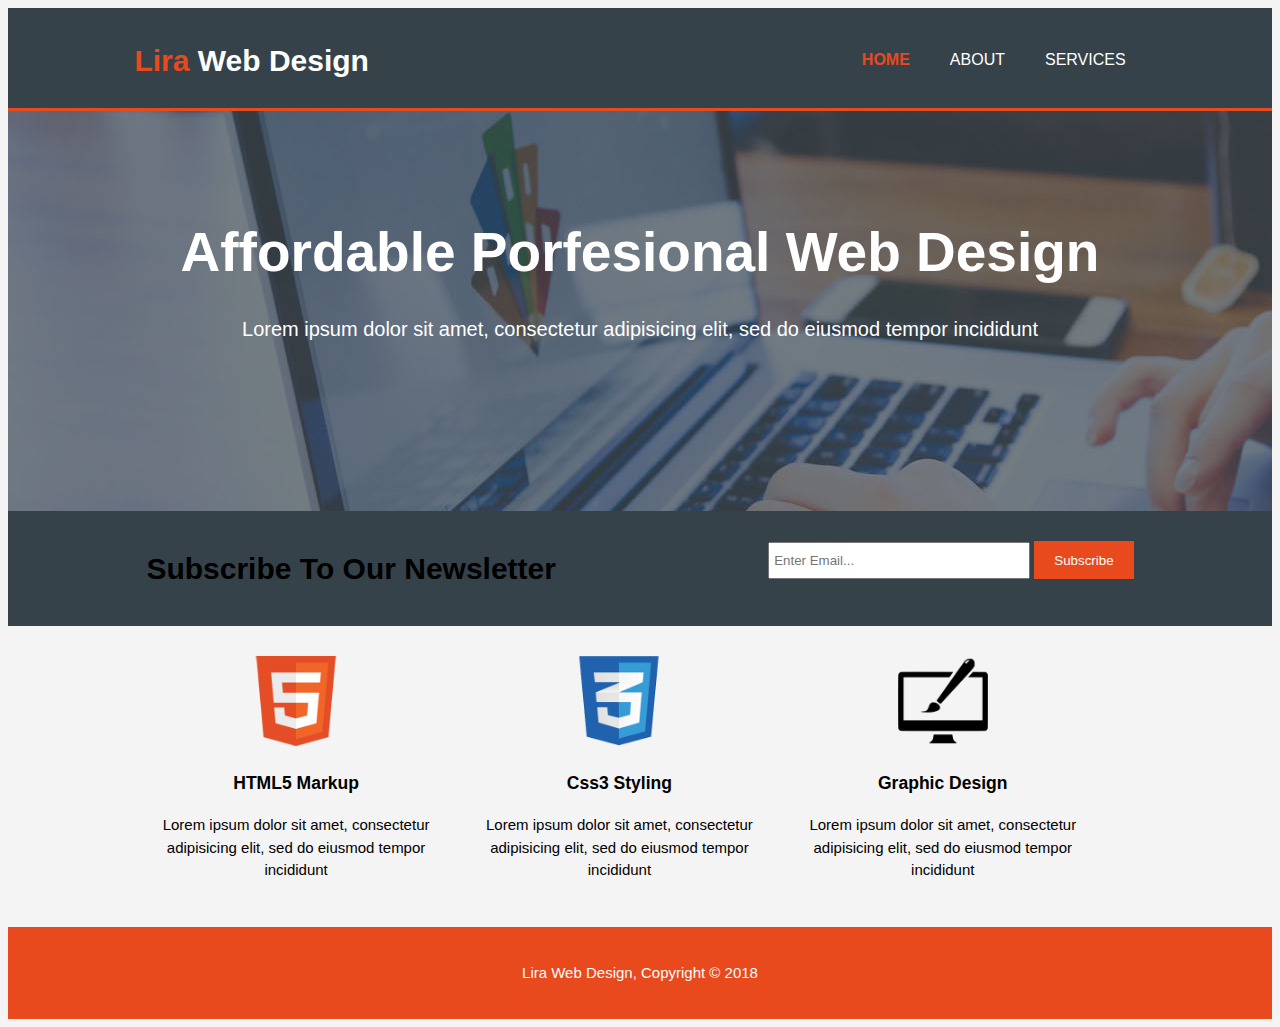
<file: Lira Web Design/index.html>
<!DOCTYPE html>
<html lang="en">
<head>
    <meta charset="UTF-8">
    <meta name="viewport" content="width=device-width, initial-scale=1.0">
    <meta http-equiv="X-UA-Compatible" content="ie=edge">
    <meta name="description" content="Affordable and profesional web design">
    <meta name="keywords" content="web design, affordable web design, profesional web design">
    <meta name="author" content="Savu Alexandru">

    <title>Lira Web Design | Welcome</title>
    <link rel="stylesheet" href="./css/style.css">
</head>

<body>
    <header>
        <div class="container">
            <div id="branding">
                <h1><span class="highlight">Lira</span> Web Design</h1>
            </div>
            <nav>
              <ul>
                <li class="current"><a href="index.html">Home</a></li>
                <li><a href="about.html">About</a></li>
                <li><a href="services.html">Services</a></li>
              </ul>
            </nav>

        </div>

    </header>

    <section id="showcase">
      <div class="container">
        <h1>Affordable Porfesional Web Design</h1>
        <p>Lorem ipsum dolor sit amet, consectetur adipisicing elit, sed do eiusmod tempor incididunt </p>
      </div>
    </section>
    <section id="newsletter">
      <div class="container">
        <h1>Subscribe To Our Newsletter</h1>
        <form >
          <input type="email" placeholder="Enter Email...">
          <button type="submit" class="button_1">Subscribe</button>
        </form>
      </div>
    </section>

    <section id="boxes">
      <div class="container">
        <div class="box">
          <img src="./img/logo_html.png" >
          <h3>HTML5 Markup</h3>
          <p>Lorem ipsum dolor sit amet, consectetur adipisicing elit, sed do eiusmod tempor incididunt</p>
        </div>
        <div class="box">
          <img src="./img/logo_css.png" >
          <h3>Css3 Styling</h3>
          <p>Lorem ipsum dolor sit amet, consectetur adipisicing elit, sed do eiusmod tempor incididunt</p>
        </div>
        <div class="box">
          <img src="./img/logo_brush.png" >
          <h3>Graphic Design</h3>
          <p>Lorem ipsum dolor sit amet, consectetur adipisicing elit, sed do eiusmod tempor incididunt</p>
        </div>
      </div>
    </section>
    <footer>
      <p>Lira Web Design, Copyright &copy; 2018 </p>

    </footer>

</body>
</html>
</file>
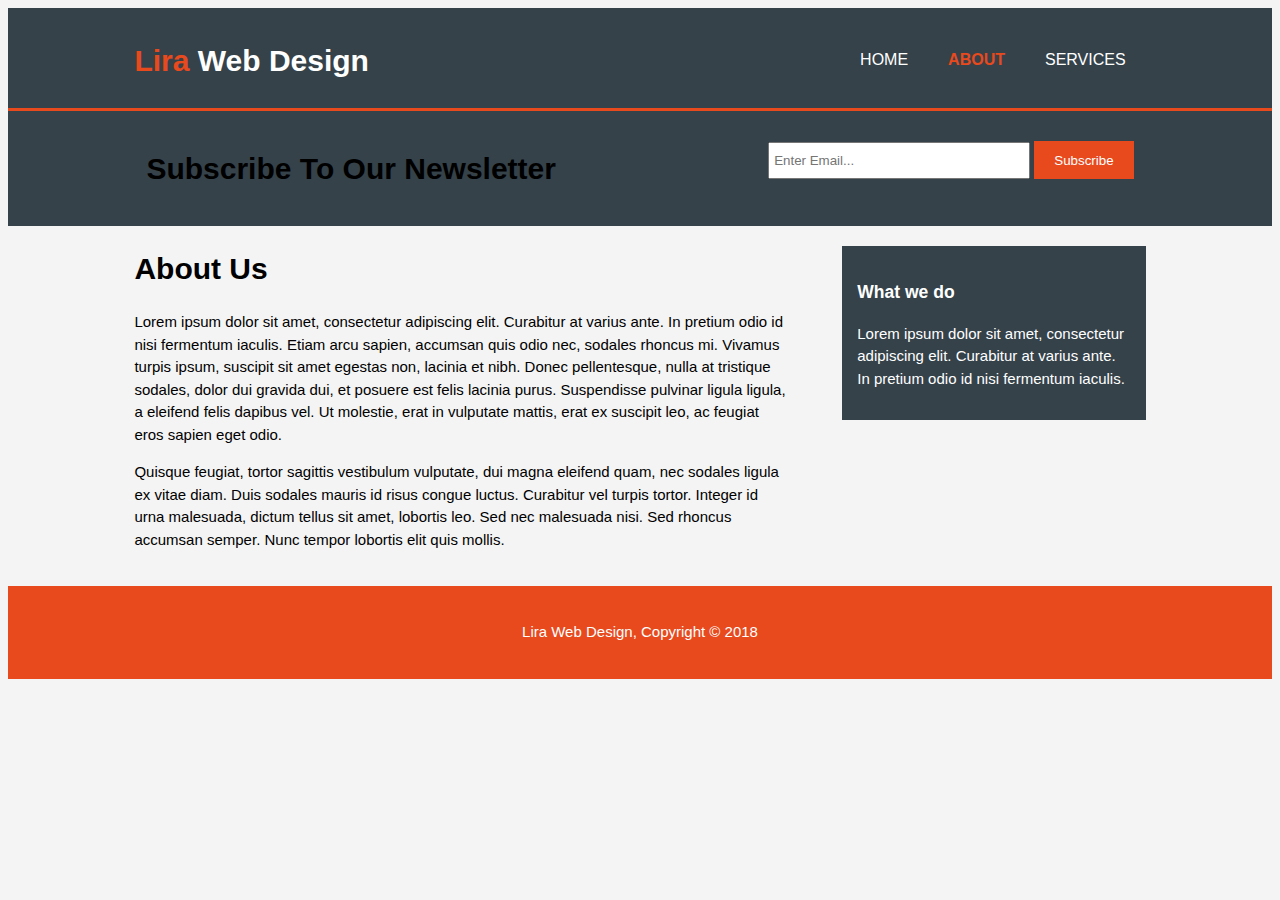
<file: Lira Web Design/about.html>
<!DOCTYPE html>
<html lang="en">
<head>
    <meta charset="UTF-8">
    <meta name="viewport" content="width=device-width, initial-scale=1.0">
    <meta http-equiv="X-UA-Compatible" content="ie=edge">
    <meta name="description" content="Affordable and profesional web design">
    <meta name="keywords" content="web design, affordable web design, profesional web design">
    <meta name="author" content="Savu Alexandru">

    <title>Lira Web Design | About</title>
    <link rel="stylesheet" href="./css/style.css">
</head>

<body>
    <header>
        <div class="container">
            <div id="branding">
                <h1><span class="highlight">Lira</span> Web Design</h1>
            </div>
            <nav>
              <ul>
                <li><a href="index.html">Home</a></li>
                <li  class="current"><a href="about.html">About</a></li>
                <li><a href="services.html">Services</a></li>
              </ul>
            </nav>

        </div>

    </header>


    <section id="newsletter">
      <div class="container">
        <h1>Subscribe To Our Newsletter</h1>
        <form >
          <input type="email" placeholder="Enter Email...">
          <button type="submit" class="button_1">Subscribe</button>
        </form>
      </div>
    </section>

    <section id="main">
      <div class="container">
      <article id="main-col">
        <h1 class="page-title">About Us</h1>
        <p>Lorem ipsum dolor sit amet, consectetur adipiscing elit. Curabitur at varius ante. In pretium odio id nisi fermentum iaculis. Etiam arcu sapien, accumsan quis odio nec, sodales rhoncus mi. Vivamus turpis ipsum, suscipit sit amet egestas non, lacinia et nibh. Donec pellentesque, nulla at tristique sodales, dolor dui gravida dui, et posuere est felis lacinia purus. Suspendisse pulvinar ligula ligula, a eleifend felis dapibus vel. Ut molestie, erat in vulputate mattis, erat ex suscipit leo, ac feugiat eros sapien eget odio.</p>
        <p>

      Quisque feugiat, tortor sagittis vestibulum vulputate, dui magna eleifend quam, nec sodales ligula ex vitae diam. Duis sodales mauris id risus congue luctus. Curabitur vel turpis tortor. Integer id urna malesuada, dictum tellus sit amet, lobortis leo. Sed nec malesuada nisi. Sed rhoncus accumsan semper. Nunc tempor lobortis elit quis mollis.
        </p>
      </article>

      <aside id="sidebar">
        <div class="dark">


        <h3>What we do</h3>
        <p>Lorem ipsum dolor sit amet, consectetur adipiscing elit. Curabitur at varius ante. In pretium odio id nisi fermentum iaculis.</p>
</div>
      </aside>
      </div>
    </section>

    <footer>
      <p>Lira Web Design, Copyright &copy; 2018 </p>

    </footer>

</body>
</html>
</file>
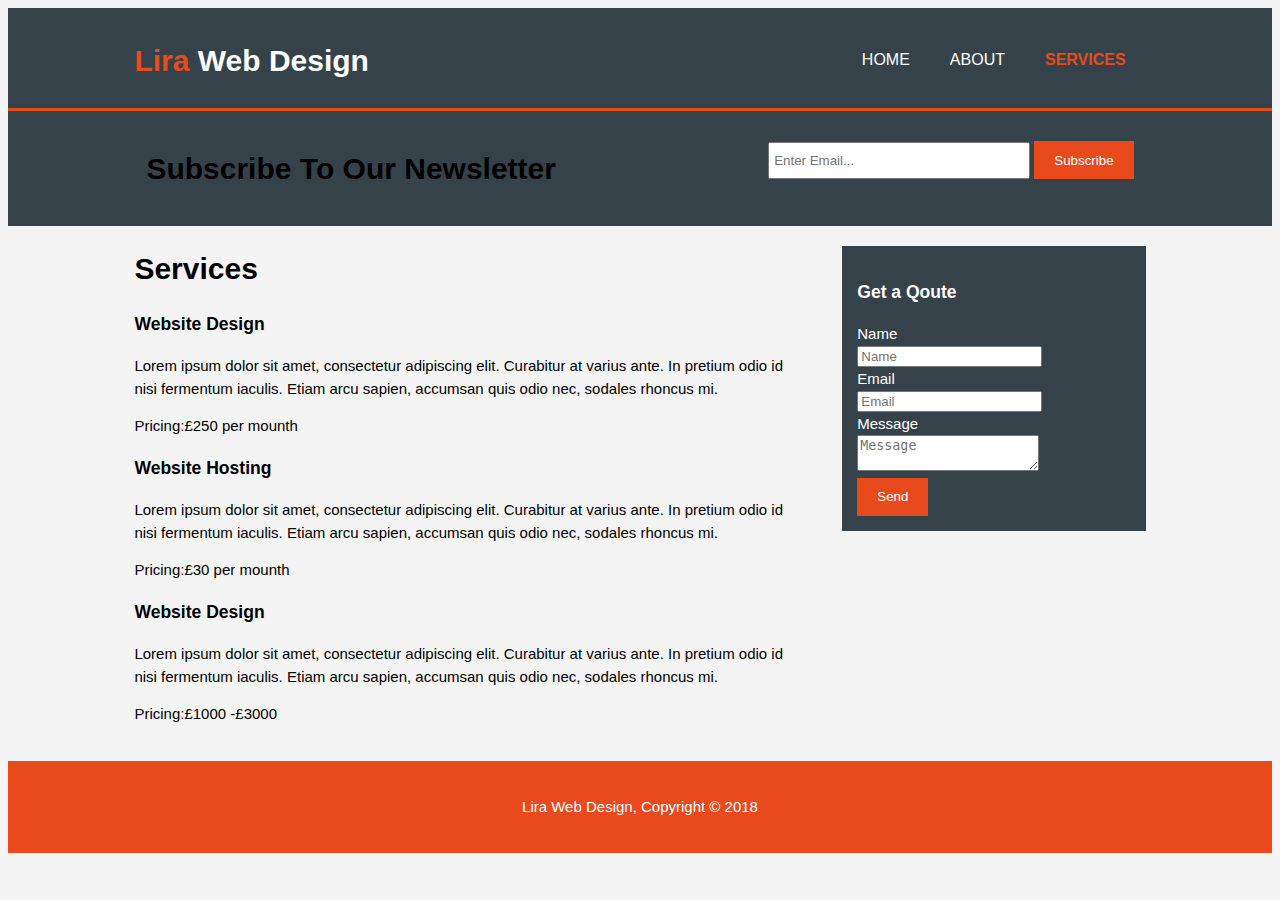
<file: Lira Web Design/services.html>
<!DOCTYPE html>
<html lang="en">
<head>
    <meta charset="UTF-8">
    <meta name="viewport" content="width=device-width, initial-scale=1.0">
    <meta http-equiv="X-UA-Compatible" content="ie=edge">
    <meta name="description" content="Affordable and profesional web design">
    <meta name="keywords" content="web design, affordable web design, profesional web design">
    <meta name="author" content="Savu Alexandru">

    <title>Lira Web Design | Services</title>
    <link rel="stylesheet" href="./css/style.css">
</head>

<body>
    <header>
        <div class="container">
            <div id="branding">
                <h1><span class="highlight">Lira</span> Web Design</h1>
            </div>
            <nav>
              <ul>
                <li><a href="index.html">Home</a></li>
                <li ><a href="about.html">About</a></li>
                <li class="current"><a href="services.html">Services</a></li>
              </ul>
            </nav>

        </div>

    </header>


    <section id="newsletter">
      <div class="container">
        <h1>Subscribe To Our Newsletter</h1>
        <form >
          <input type="email" placeholder="Enter Email...">
          <button type="submit" class="button_1">Subscribe</button>
        </form>
      </div>
    </section>

    <section id="main">
      <div class="container">
      <article id="main-col">
        <h1 class="page-title">Services</h1>
        <ul id="services">
          <li>
            <h3>Website Design</h3>
            <p>Lorem ipsum dolor sit amet, consectetur adipiscing elit. Curabitur at varius ante. In pretium odio id nisi fermentum iaculis. Etiam arcu sapien, accumsan quis odio nec, sodales rhoncus mi. </p>
            <p>Pricing:£250 per mounth</p>
          </li>
          <li>
            <h3>Website Hosting</h3>
            <p>Lorem ipsum dolor sit amet, consectetur adipiscing elit. Curabitur at varius ante. In pretium odio id nisi fermentum iaculis. Etiam arcu sapien, accumsan quis odio nec, sodales rhoncus mi. </p>
            <p>Pricing:£30 per mounth</p>
          </li>
          <li>
            <h3>Website Design</h3>
            <p>Lorem ipsum dolor sit amet, consectetur adipiscing elit. Curabitur at varius ante. In pretium odio id nisi fermentum iaculis. Etiam arcu sapien, accumsan quis odio nec, sodales rhoncus mi. </p>
            <p>Pricing:£1000 -£3000</p>
          </li>
        </ul>
      </article>

      <aside id="sidebar">
        <div class="dark">


        <h3>Get a Qoute</h3>
        <form class="qoute" >
          <div >
            <label>Name</label><br>
            <input type="text" placeholder="Name">
          </div>
          <div >
            <label>Email</label><br>
            <input type="text" placeholder="Email">
          </div>
          <div >
            <label>Message</label><br>
            <textarea placeholder="Message"></textarea>
          </div>
          <button class="button_1" type="submit">Send</button>

        </form>
        </div>
      </aside>
      </div>
    </section>

    <footer>
      <p>Lira Web Design, Copyright &copy; 2018 </p>

    </footer>

</body>
</html>
</file>
<file: Lira Web Design/css/style.css>
body{

  font: 15px/1.5 Arial, Helvetica, sans-serif;
  padding: 0;
  background-color: #f4f4f4;
  }
  /*global*/
.container{
  width: 80%;
  margin: auto;
  overflow: hidden;
}
ul{
  margin:0;
  padding: 0;
}
.button_1{
  height: 38px;
  background: #e8491d;
  border:0;
  padding-left: 20px;
  padding-right: 20px;
  color: #fff;

}
.dark{
  padding: 15px;
  background: #35424a;
  color: #fff;
  margin-top: 10px;
  margin-bottom: 10px;

}
/*heaDER*/
header{
  background: #35424a;
  color:#fff;
  padding-top:30px;
  min-height: 70px;
  border-bottom: #e8491d 3px solid;
}

header a{
  color:#fff;
  text-decoration: none;
  text-transform: uppercase;
  font-size: 16px;
}

header li{
    float: left;
    display: inline;
    padding: 0 20px 0 20px;
}
header #branding{
  float: left;
}
header #branding h1{
  margin:0;
}
header nav{
  float: right;
  margin-top: 10px;
}
header .highlight, header .current a{
  color:#e8491d;
  font-weight: bold;
}

header a:hover{
  color:#ccc;
  font-weight: bold;
}
/* Showcase*/

#showcase{
  min-height: 400px;
  background:url('../img/showcase.jpg') no-repeat 0 -400px;
  text-align: center;
  color:#ffffff;
}
#showcase h1{
  margin-top: 100px;
  font-size: 55px;
  margin-bottom: 10px;
}

#showcase p{
  font-size: 20px;
}
/* Newsletter*/
#newsletter{
  padding: 15px;
  color:#fff:#;
  background: #35424a;
}

#newsletter h1 {
  float: left;

}
#newsletter form{
  float: right;
  margin-top: 15px;
}
#newsletter input[type="email"]{
  padding: 4px;
  height: 25px;
  width: 250px;

}
/*Boxes*/
#boxes{
  margin-top: 20px;
}

#boxes .box{
  float: left;
  text-align: center;
  width: 30%;
  padding: 10px;

}

#boxes .box img{
  width: 90px;
}
/*sidebar*/
aside#sidebar{
  float:right;
  width:30%;
  margin-top:10px;
}

/*Main-col*/
article#main-col{
  float: left;
  width: 65%;

}

/*Footer*/

footer{
  padding: 20px;
  margin-top: 20px;
  color: #fff;
  background-color: #e8491d;
  text-align: center;
}
</file>
